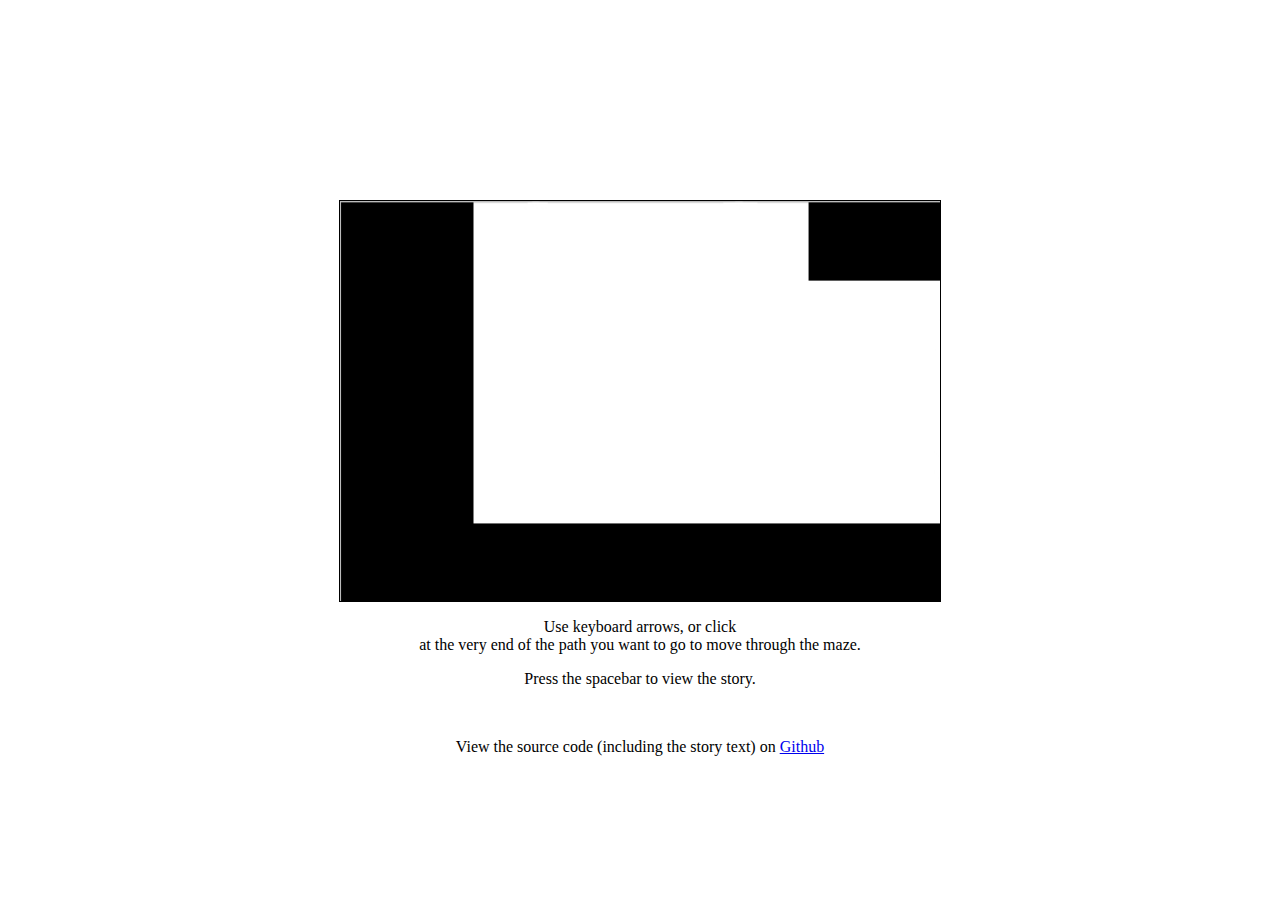
<file: index.html>
<!DOCTYPE html>
<html>
    <head>
        <title>[Redacted]: Trial 1</title>
        <meta charset="UTF-8" />
        <link rel="stylesheet" href="maze.css" type="text/css" />
        <script src="maze_compiled.js"></script>
        <meta name="viewport" content="width=device-width, initial-scale=1.0"/>
    </head>
    <body>
        <div id="container">
            <div id="maze"></div>
            <p><span class="desktop-only">Use keyboard arrows, or click</span><span class="mobile-only">Touch</span> at the very end of the path you want to go to move through the maze.</p>
            <p class="desktop-only">Press the spacebar to view the story.</p>
            <p class="mobile-only">Tap the screen to view the story.</p>
            <br>
            <p>View the source code (including the story text) on <a href='https://github.com/petestreet/branching-narrative-lime' target='_blank'>Github</a></p>
        </div>
        <div id="myDialog">[Redacted]: Trial 1</div>

        <script src="https://ajax.googleapis.com/ajax/libs/jquery/1.11.3/jquery.min.js"></script>
        <script>window.onload = function loaded() { maze.start() }</script>
        <script>
            document.getElementById('container').style.height = window.outerHeight + "px";

            function keyDown(f) {
                f.preventDefault();
                return false;
            }
            function keyUp() {
                el = document.getElementById("myDialog");
                el.style.visibility = (el.style.visibility == "visible") ? "hidden" : "visible";
                if (el.style.visibility == "visible") {
                    document.getElementById('container').classList.add('tinted-body');
                    var lime_scene = document.getElementsByClassName('lime-scene')[0];
                    for (var i = 0; i < lime_scene.children.length; i++) {
                        lime_scene.children[i].classList.add('tinted');
                    }
                }
                else {
                    document.getElementById('container').classList.remove('tinted-body');
                    var lime_scene = document.getElementsByClassName('lime-scene')[0];
                    for (var i = 0; i < lime_scene.children.length; i++) {
                        lime_scene.children[i].classList.remove('tinted');
                    }
                }
            }

            document.body.onkeydown = function(e) {
                keyDown(e);
            };
            document.body.onkeyup = function(e){
                if(e.keyCode == 32){
                    keyUp();
                }
            };

            document.body.onclick = function(e){
                if (!$(event.target).closest('#maze').length && !$(event.target).closest('a').length) {
                    keyUp();
                }
            };

        </script>
    </body>
</html>
</file>
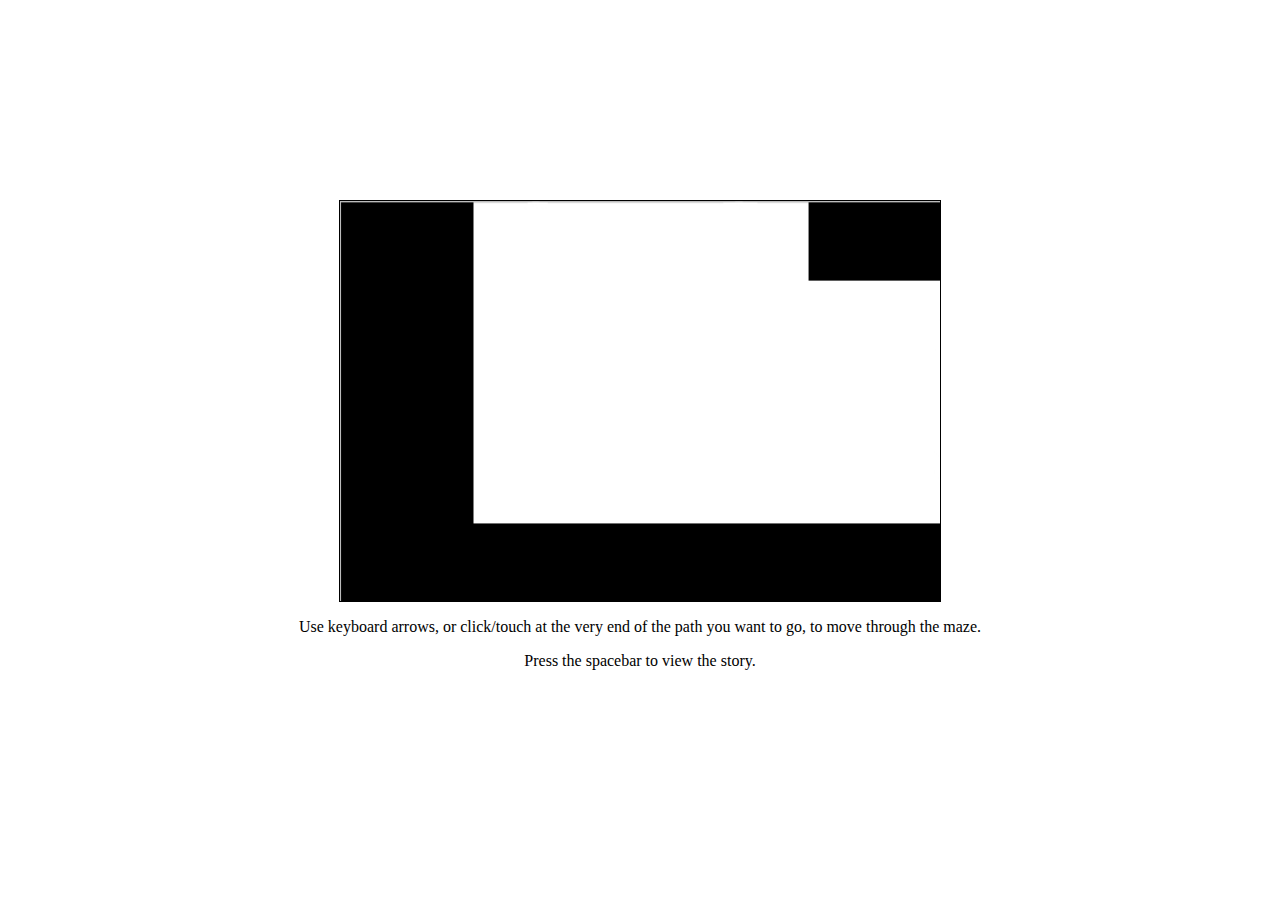
<file: [Redacted] - Trial 1.html>
<!DOCTYPE html>
<html>
    <head>
        <title>[Redacted]: Trial 1</title>
        <meta charset="UTF-8" />
        <link rel="stylesheet" href="maze.css" type="text/css" />
        <script src="maze_compiled.js"></script>
    </head>
    <body>
        <div id="maze"></div>
        <p>Use keyboard arrows, or click/touch at the very end of the path you want to go, to move through the maze.</p>
        <p>Press the spacebar to view the story.</p>
        <dialog id="myDialog">[Redacted]: Trial 1</dialog>
        
        <script>maze.start()</script>
        <script>
        var isShown = 0;
        document.body.onkeyup = function(e){
            if(e.keyCode == 32){
                if (isShown) {
                    document.getElementById("myDialog").close(); 
                    isShown = 0;
                }
                else {
                    document.getElementById("myDialog").showModal(); 
                    isShown = 1;
                }
            }
        }
        </script>
    </body>
</html>
</file>
<file: maze.css>
html, body {
    margin: 0;
    padding: 0;
    height: 100%;
}

#container {
    width: 100%;
    height: 100%;
    overflow: auto;
}

#maze, p {
    position: relative;
    top: 50%;
}

#maze {
    margin: -250px auto 0 auto;
    border: 1px solid #000;
    max-width: 600px;
    max-height: 400px;
    width: 100%;
    height: 100%;
}

p {
    text-align: center;
}

#myDialog {
    visibility: hidden;
    position: absolute;
    font-size: 150%;
    width: 60%;
    margin-left: 15%;
    text-align:center;
    z-index: 1000;
    border: 1px solid #111111;
    padding: 1rem;
    background-color: #ffffff;
    top: 50%;
    transform: translateY(-50%);
}

.tinted-body {
    background-color: #bbbbbb;
    opacity: 0.5;
    z-index: -1;
}

.desktop-only {
    display: block;
}
.mobile-only {
    display: none;
}

@media (max-width: 600px) {
    .mobile-only {
        display: block;
    }
    .desktop-only {
        display: none;
    }
    #myDialog {
        margin-top: 2em;
        overflow-y: scroll;
    }
}
</file>
